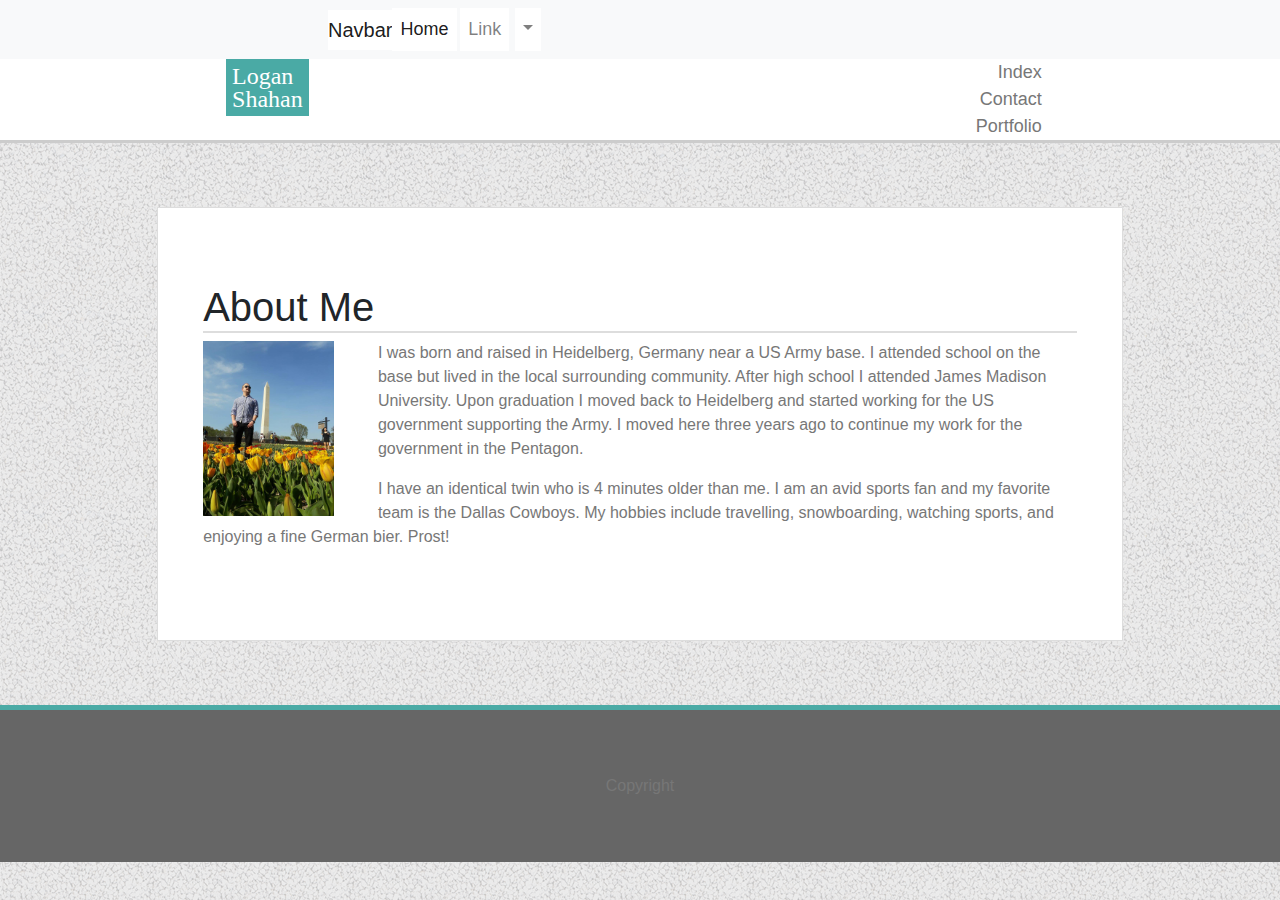
<file: index.html>
<!DOCTYPE html>
<html lang="en">
<head>
        <meta charset="utf-8" />
        <meta http-equiv="X-UA-Compatible" content="IE=edge">
        <title>Basic Portfolio</title>
        <meta name="viewport" content="width=device-width, initial-scale=1">
        <meta charset="utf-8" />
        <meta http-equiv="X-UA-Compatible" content="IE=edge">
        <link rel="stylesheet" type="text/css" media="screen"
    href="style.css">
        <link rel="stylesheet" href= https://maxcdn.bootstrapcdn.com/bootstrap/4.0.0/css/bootstrap.min.css>
        <link rel="stylesheet" type="text/css" media="screen" href="https://maxcdn.bootstrapcdn.com/bootstrap/4.0.0/css/bootstrap.min.css">

</head>

<body background="gravel.png">
        <nav class="navbar navbar-expand-lg navbar-light bg-light">
                <a class="navbar-brand" href="#">Navbar</a>
                <button class="navbar-toggler" type="button" data-toggle="collapse" data-target="#navbarSupportedContent" aria-controls="navbarSupportedContent" aria-expanded="false" aria-label="Toggle navigation">
                  <span class="navbar-toggler-icon"></span>
                </button>
              
                <div class="collapse navbar-collapse" id="navbarSupportedContent">
                  <ul class="navbar-nav mr-auto">
                    <li class="nav-item active">
                      <a class="nav-link" href="#">Home <span class="sr-only">(current)</span></a>
                    </li>
                    <li class="nav-item">
                      <a class="nav-link" href="#">Link</a>
                    </li>
                    <li class="nav-item dropdown">
                      <a class="nav-link dropdown-toggle" href="#" id="navbarDropdown" role="button" data-toggle="dropdown" aria-haspopup="true" aria-expanded="false"></a>
                      </nav>
    <header>
            <span class="header-container">
                    <div class="row">
                        <div class="col-md-3">
                                <span class="logo">Logan Shahan</span>
                        </div>
                        <div class="col-md-9">
                            <nav>
                                        <a href="index.html">Index</a>
                                        <a href="contact.html">Contact</a>
                                        <a href="portfolio.html">Portfolio</a>
                                        </nav>
                        </div>
                    </div>
                
                
                </span>

    </header>
    
    <div class="container">
            <aside>
            <div class="container">
                <div class="row">
                    <div class="col-md-12">
                        <h1>About Me</h1>
                    </div>

                </div>
                <div class="row">
                    <div class="col-md-12">
                            <p><img id="bio-image" src="img_logan.jpg" class="img-responsive" alt="Logan" ALIGN="left"/>I was born and raised in Heidelberg, Germany near a US Army base. I attended school on the base but lived in the local surrounding community. After high school I attended James Madison University. Upon graduation I moved back to Heidelberg and started working for the US government supporting the Army.  I moved here three years ago to continue my work for the government in the Pentagon. </p>
            
                            <P>I have an identical twin who is 4 minutes older than me. I am an avid sports fan and my favorite team is the Dallas Cowboys. My hobbies include travelling, snowboarding, watching sports, and enjoying a fine German bier. Prost!</P>

                    </div>
                </div>
            </div>
            
            
            
            </aside>


        
        







    </div>
    <div>
            <footer>Copyright</footer>
        
    </div>
 






</body>
</html>
</file>
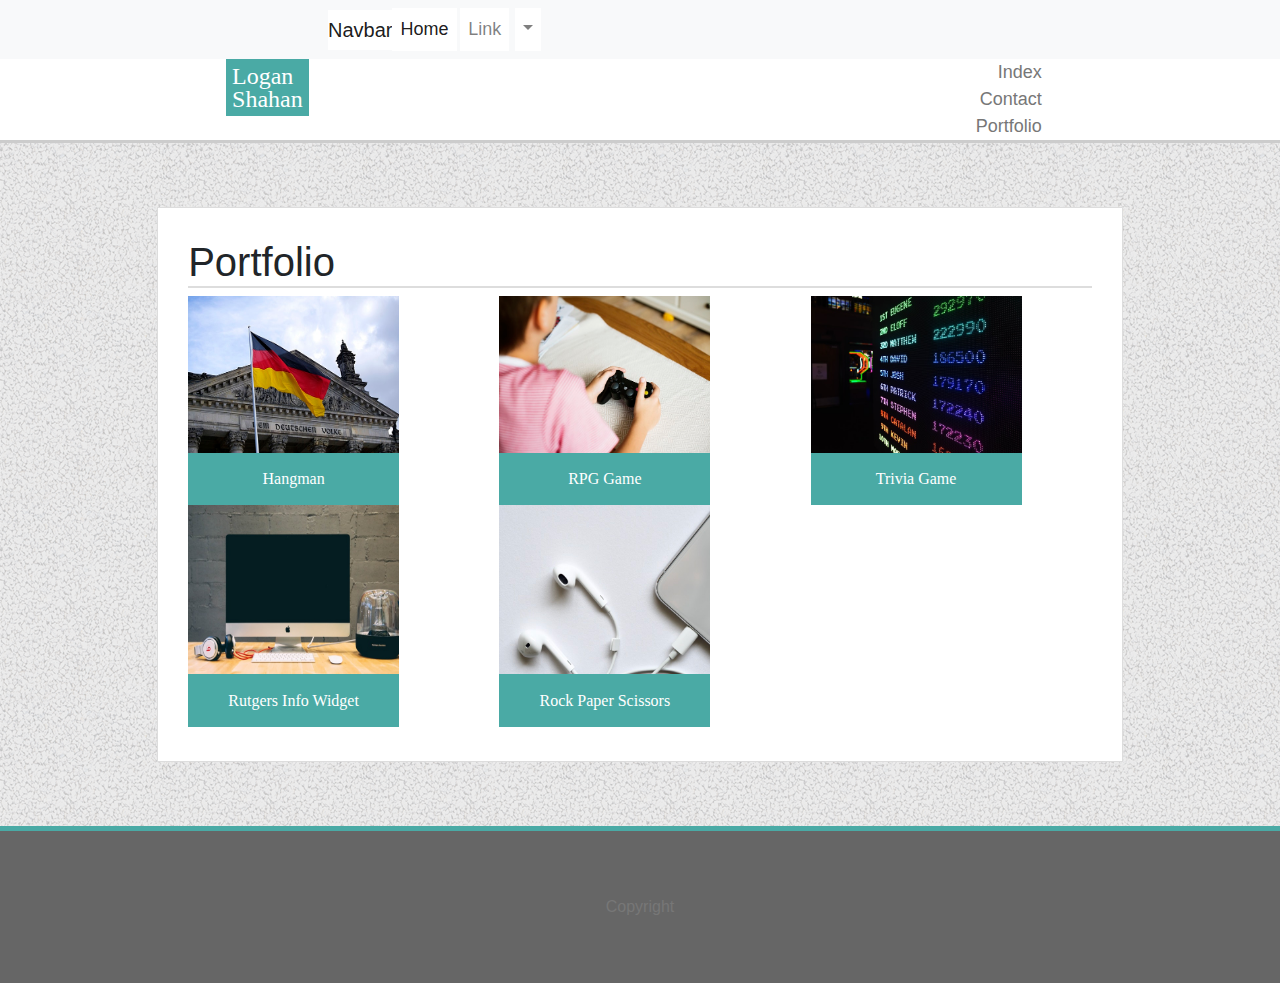
<file: portfolio.html>
<!DOCTYPE html>
<html lang="en">
<head>
        <meta charset="utf-8" />
        <meta http-equiv="X-UA-Compatible" content="IE=edge">
        <title>Basic Portfolio</title>
        <meta name="viewport" content="width=device-width, initial-scale=1">
        <meta charset="utf-8" />
        <meta http-equiv="X-UA-Compatible" content="IE=edge">
        <link rel="stylesheet" type="text/css" media="screen"
    href="style.css">
        <link rel="stylesheet" type="text/css" media="screen" href="https://maxcdn.bootstrapcdn.com/bootstrap/4.0.0/css/bootstrap.min.css">

</head>

<body background="gravel.png">
        <nav class="navbar navbar-expand-lg navbar-light bg-light">
                <a class="navbar-brand" href="#">Navbar</a>
                <button class="navbar-toggler" type="button" data-toggle="collapse" data-target="#navbarSupportedContent" aria-controls="navbarSupportedContent" aria-expanded="false" aria-label="Toggle navigation">
                  <span class="navbar-toggler-icon"></span>
                </button>
              
                <div class="collapse navbar-collapse" id="navbarSupportedContent">
                  <ul class="navbar-nav mr-auto">
                    <li class="nav-item active">
                      <a class="nav-link" href="#">Home <span class="sr-only">(current)</span></a>
                    </li>
                    <li class="nav-item">
                      <a class="nav-link" href="#">Link</a>
                    </li>
                    <li class="nav-item dropdown">
                      <a class="nav-link dropdown-toggle" href="#" id="navbarDropdown" role="button" data-toggle="dropdown" aria-haspopup="true" aria-expanded="false"></a>
                      </nav>
    <header>
            <span class="header-container">
                <div class="row">
                    <div class="col-md-3">
                            <span class="logo">Logan Shahan</span>
                    </div>
                    <div class="col-md-9">
                        <nav>
                                    <a href="index.html">Index</a>
                                    <a href="contact.html">Contact</a>
                                    <a href="portfolio.html">Portfolio</a>
                                    </nav>
                    </div>
                </div>
            
            
            </span>

    </header>
    
    <div class="container">
        <aside>
            
                <h1>Portfolio</h1>
                <div class="row">
                    <div class="col-md-4">
                        <img id="img-1" src="deutschland.jpeg" class="img-responsive">
                        <p class="image-description">Hangman</p>
                    </div>
                    <div class="col-md-4">
                        <img id="img-2" src='games.jpeg' class="img-responsive">
                        <p class="image-description">RPG Game</p>
                    </div>
                    <div class="col-md-4">
                        <img id="img-3" src='games2.jpeg' class="img-responsive">
                        <p class="image-description">Trivia Game</p> 
                    </div>
                </div>
                <div class="row">
                    <div class="col-md-4">
                        <img id="img-4" src='screen.jpeg' class="img-responsive">
                        <p class="image-description">Rutgers Info Widget</p>
                    </div>
                    <div class="col-md-4">
                        <img id="img-5" src='headphones.jpeg' class="img-responsive">
                        <p class="image-description">Rock Paper Scissors</p>
                    </div>
                </div>
            </div>
            
               


        </aside>
        

    </div>

    <footer>Copyright</footer>

</body>
</html>
</file>
<file: style.css>
body{margin: 0;
  
}

header{background: #ffff;
    border-bottom: #cccccc;
    border-bottom-style: solid;
    
    

}
.header-container{
    height: 2%;
    width: 50%;
    margin: auto;

}


input{width: 100%;
}


nav a{
    padding: 0;
    margin: 0 25%;
    font-family: 'Arial', 'Helvetica Neue', Helvetica, sans-serif;
    font-size: 18px;
    line-height: 150%;
    color: #777777;
    background: #ffff;
    float: right;

}


.logo{padding: 2%;
    margin: 0 0 0 76%;
   font-family: 'Georgia', Times, Times New Roman, serif;
   font-size: 150%;
   line-height: 95%;
   color: #ffff;
   background: #4aaaa5;
   float: left;

}

h1{padding: 0;
    margin: 0;
   font-family: 'Georgia', Times, Times New Roman, serif;
   font-size: 25px;
   line-height: 150%;
   color: #4aaaa5;
   background: #ffff;
   border: 2px;
   border-bottom-style: solid;
   border-color: #dddddd;
   
}

aside {
    
    padding: 30px;
    margin: 0 auto;
    text-decoration-color: gray;
    background: white;
    border: 1px solid #dddddd;
    width: 87%;

}

#bio-image{width: 15%;
    height: 10%;
    margin-right: 5%;
    
}
p{color: #777777;
    font-family: 'Arial', 'Helvetica Neue', Helvetica, sans-serif;
    line-height: 150%;
    

}
label{color: #777777;
    font-family: 'Arial', 'Helvetica Neue', Helvetica, sans-serif;}
button{
    padding: 5px;
    background-color: #4aaaa5;
    color: white;
    font: 'Arial', 'Helvetica Neue', Helvetica, sans-serif;

}
form{padding: 10px;
    font-family:'Arial', 'Helvetica Neue', Helvetica, sans-serif;
}



.container {
    width: 75%;
    margin: 5%;
    height: 5%;
    
    
}

footer{background: #666666;
    text-align: center;
    border: 5px;
    border-top-style: solid;
    border-color: #4aaaa5;
    padding: 5%;
    font-family: 'Arial', 'Helvetica Neue', Helvetica, sans-serif;
    color: #777777;
    height: 2%;
}
  

.image-description{position: relative;
                background: #4aaaa5;
                color: white;
                bottom: 0;
                left: 0;
                width: 75%;
                padding: 5%;
                text-align: center;
                font-family: Georgia, 'Times New Roman', Times, serif

            }

#img-1{
    width: 75%;
    height: 75%;
    
}
#img-2{
    width: 75%;
    height: 75%;
}
#img-3{
    width: 75%;
    height: 75%;
}
#img-4{
    width: 75%;
    height: 75%;
}
#img-5{
    width: 75%;
    height: 75%;
}
.row::after {
    content: "";
    clear: both;
    display: table;
  }
</file>
